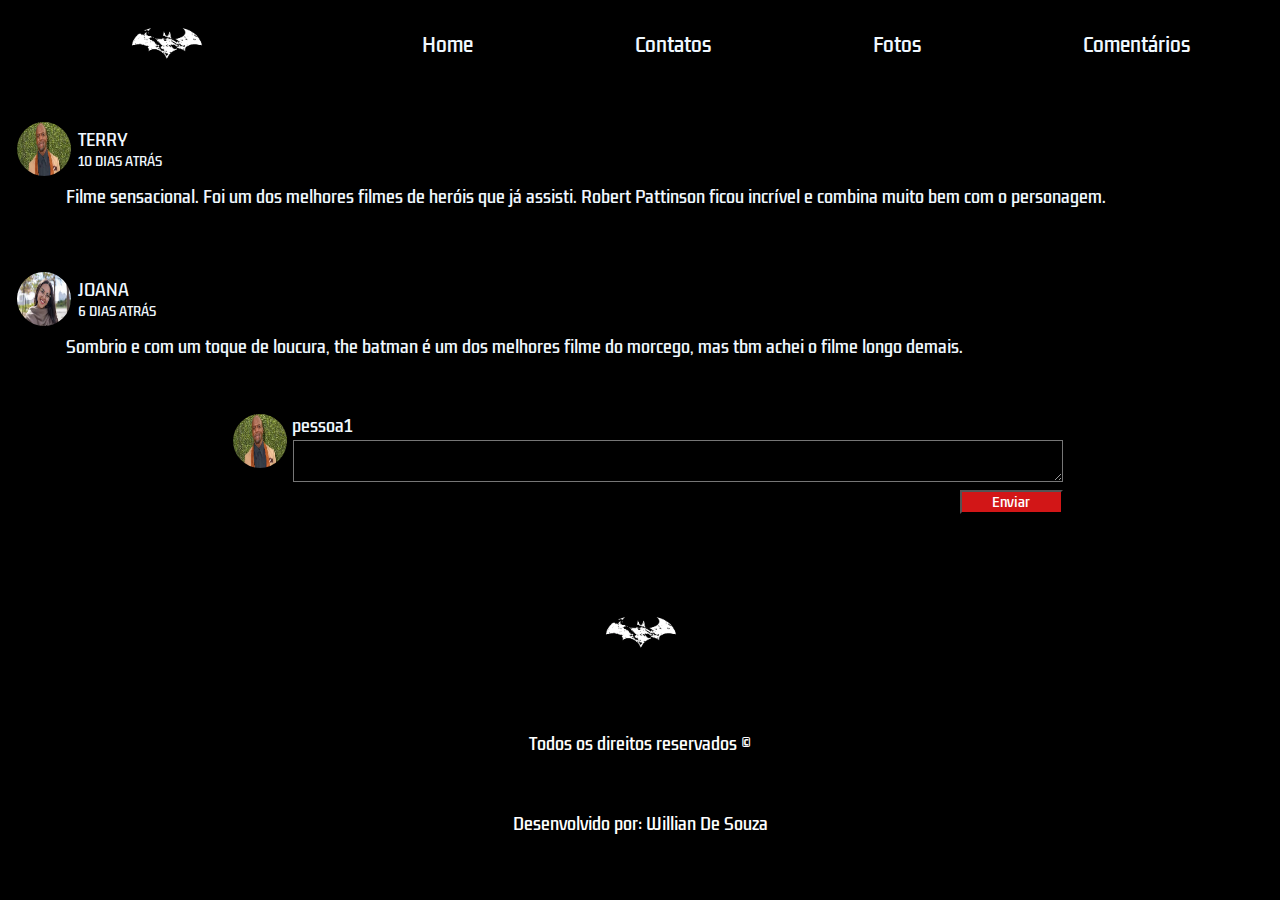
<file: Projeto-1/comentarios.html>
<!DOCTYPE html>
<html lang="en">
<head>
    <meta charset="UTF-8">
    <meta http-equiv="X-UA-Compatible" content="IE=edge">
    <meta name="viewport" content="width=device-width, initial-scale=1.0">
    <title>Document</title>
    <link rel="stylesheet" href="./style(comentarios).css">
</head>
<body>
    <header>
        <img id="logo" src="./Imagens/OIP.JPG">
        <nav>
            <ul>
                <a href="./index.html">
                    <li>Home</li>
                </a>
                <a href="./contatos.html">
                    <li>Contatos</li>
                </a>
                <a href="./fotos.html">
                    <li>Fotos</li>
                </a>
                <a href="./comentarios.html">
                    <li>Comentários</li>
                </a>
            </ul>
        </nav> 
    </header>
    <main>
        <div class="sessao-comentarios">
            <div class="post">
                <div class="lista-comentarios">
                    <div class="flex">
                        <div class="usuario">
                            <div class="usuario"><img class="usuario-foto" src="./Imagens/pessoa-1.jpeg">
                                <div class="caixa-n-d">
                                    <div class="nome">Terry</div>
                                    <div class="dia">10 dias atrás</div>
                                </div>
                            </div>                           
                        </div>
                    </div>
                    <div class="comentario">
                        Filme sensacional. Foi um dos melhores filmes de heróis que já assisti. Robert Pattinson ficou incrível e combina muito bem com o personagem.
                    </div>
                </div>
                <div class="lista-comentarios">
                    <div class="flex">
                        <div class="usuario">
                            <div class="usuario"><img class="usuario-foto" src="./Imagens/pessoa-2.jpeg">
                                <div class="caixa-n-d">
                                    <div class="nome">Joana</div>
                                    <div class="dia">6 dias atrás</div>
                                </div>
                            </div>                           
                        </div>
                    </div>
                    <div class="comentario">
                        Sombrio e com um toque de loucura, the batman é um dos melhores filme do morcego, mas tbm achei o filme longo demais.
                    </div>
                </div>
                <form  class="caixa-comentario">
                    <div class="usuario-comentario">
                        <div class="imagem"><img class="usuario-foto" src="./Imagens/pessoa-1.jpeg"></div>
                        <div class="nome-comentario">pessoa1</div>
                    </div>
                    <textarea name="comentario"></textarea>
                    <button class="comentar">Enviar</button>
                </form>
            </div>
        </div>
    </main>

    <footer>
        <img style="object-fit: contain;" id="logo" src="./Imagens/OIP.JPG"/>
        <span>Todos os direitos reservados ©</span>
        <span>Desenvolvido por: Willian De Souza</span>

        <nav class="footer-navigation">
            <ul class="footer-list">
                <a href="./index.html">
                    <li>Home</li>
                </a>
                <a href="./contatos.html">
                    <li>Contatos</li>
                </a>
                <a href="./fotos.html">
                    <li>Fotos</li>
                </a>
                <a href="./comentarios.html">
                    <li>Comentários</li>
                </a>
            </ul>
        </nav>
    </footer>
</body>
</html>
</file>
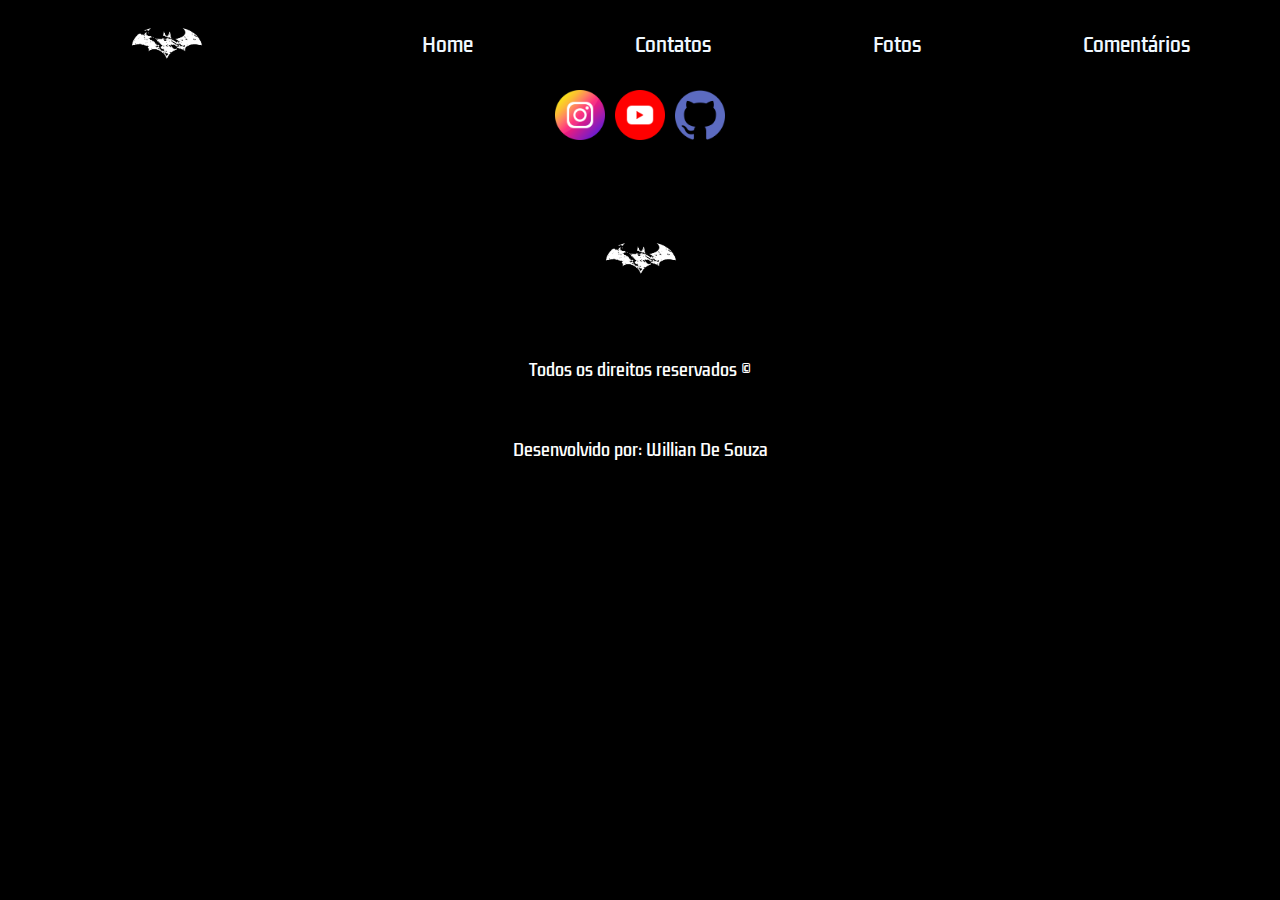
<file: Projeto-1/contatos.html>
<DOCTYPE html>
<html lang="en">
<head>
    <meta charset="UTF-8">
    <meta http-equiv="X-UA-Compatible" content="IE=edge">
    <meta name="viewport" content="width=device-width, initial-scale=1.0">
    <title>Document</title>
    <link rel="stylesheet" href="./style(contatos).css">
</head>
<body>
    <header>
        <img id="logo" src="./Imagens/OIP.JPG">
        <nav>
            <ul>
                <a href="./index.html">
                    <li>Home</li>
                </a>
                <a href="./contatos.html">
                    <li>Contatos</li>
                </a>
                <a href="./fotos.html">
                    <li>Fotos</li>
                </a>
                <a href="./comentarios.html">
                    <li>Comentários</li>
                </a>
            </ul>
        </nav> 
    </header>
    <main>
        <div class="redes-sociais">
            <a href="https://www.google.com/url?sa=t&rct=j&q=&esrc=s&source=web&cd=&cad=rja&uact=8&ved=2ahUKEwj_vPX1166HAxUgA7kGHaUTD_4QFnoECAYQAQ&url=https%3A%2F%2Fwww.instagram.com%2F&usg=AOvVaw1cBeRoOpMhZ3-x5M1sA3Fm&opi=89978449" target="_blank">
                <img class="Redes" src="./Imagens/instagram.png" alt="Instagram">
            </a>
            
            <a href="https://www.google.com/url?sa=t&rct=j&q=&esrc=s&source=web&cd=&cad=rja&uact=8&ved=2ahUKEwj06c3C2K6HAxV8I7kGHYLjDZcQFnoECB0QAQ&url=https%3A%2F%2Fm.youtube.com%2F%3Fhl%3Dpt&usg=AOvVaw1VaZSITrrYHepeIHvltOWt&opi=89978449" target="_blank">
                <img class="Redes" src="./Imagens/youtube.png" alt="Youtube">
            </a>
            
            <a href="https://www.google.com/url?sa=t&rct=j&q=&esrc=s&source=web&cd=&cad=rja&uact=8&ved=2ahUKEwjvwNeA3K6HAxWOLbkGHd5PCe8QFnoECAgQAQ&url=https%3A%2F%2Fgithub.com%2F&usg=AOvVaw38IHvcyBra8HGhmSxvlCGw&opi=89978449" target="_blank">
                <img class="Redes" src="./Imagens/github.png" alt="Github">
            </a>
        </div>            
    </main>
    <footer>
        <img style="object-fit: contain;" id="logo" src="./Imagens/OIP.JPG"/>
        <span>Todos os direitos reservados ©</span>
        <span>Desenvolvido por: Willian De Souza</span>

        <nav class="footer-navigation">
            <ul class="footer-list">
                <a href="./index.html">
                    <li>Home</li>
                </a>
                <a href="./contatos.html">
                    <li>Contatos</li>
                </a>
                <a href="./fotos.html">
                    <li>Fotos</li>
                </a>
                <a href="./comentarios.html">
                    <li>Comentários</li>
                </a>
            </ul>
        </nav>
    </footer>
</body>
</html>
</file>
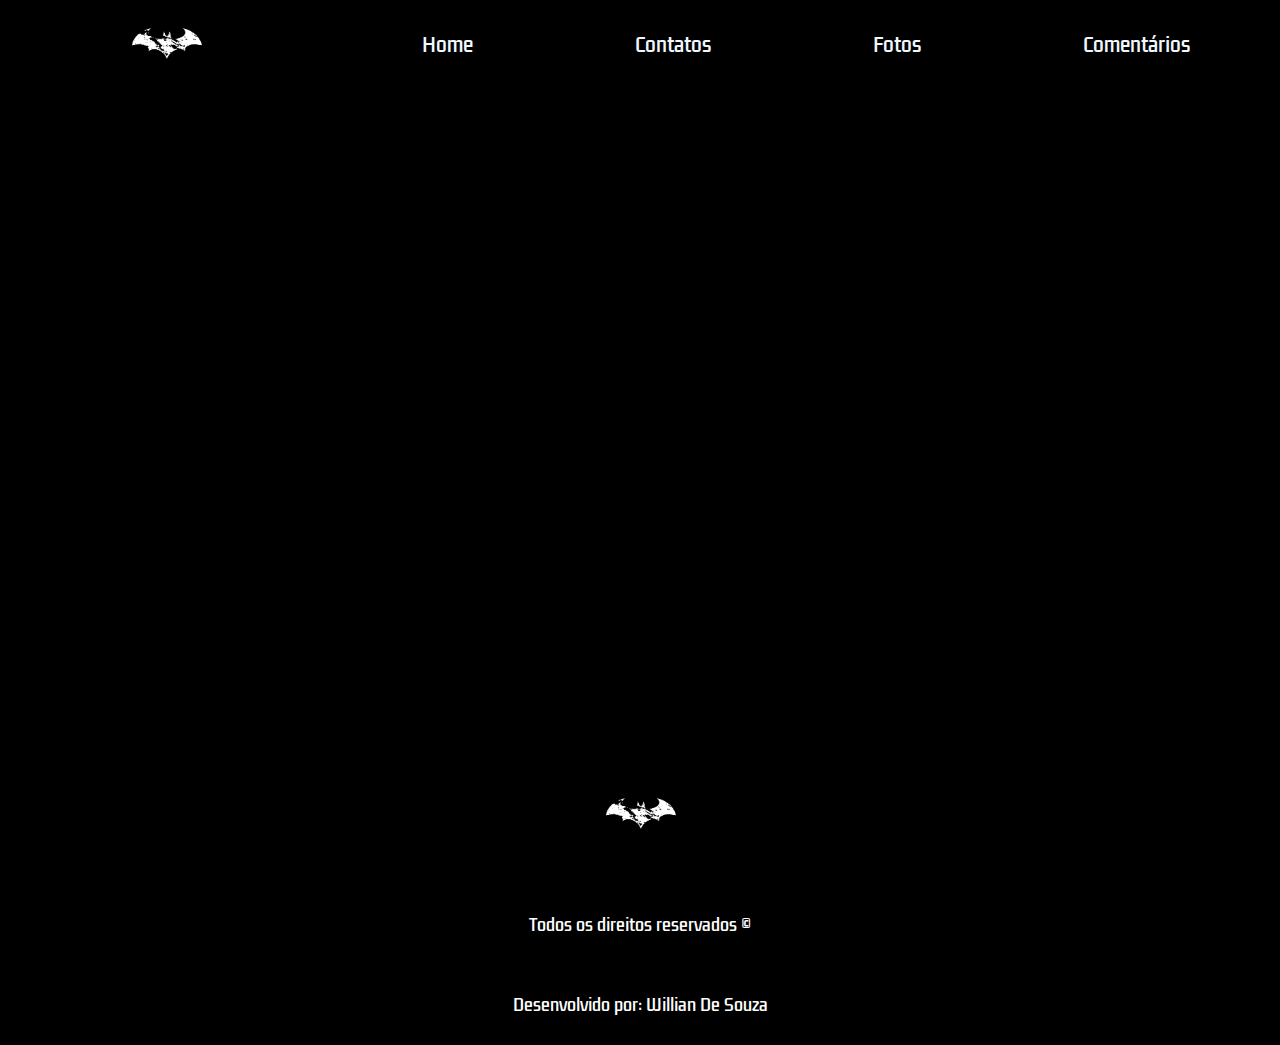
<file: Projeto-1/fotos.html>
<!DOCTYPE html>
<html lang="en">
<head>
    <meta charset="UTF-8">
    <meta http-equiv="X-UA-Compatible" content="IE=edge">
    <meta name="viewport" content="width=device-width, initial-scale=1.0">
    <title>Document</title>
    <link rel="stylesheet" href="./style(fotos).css">
</head>
<body>
    <header>
        <img id="logo" src="./Imagens/OIP.JPG">
        <nav>
            <ul>
                <a href="./index.html">
                    <li>Home</li>
                </a>
                <a href="./contatos.html">
                    <li>Contatos</li>
                </a>
                <a href="./fotos.html">
                    <li>Fotos</li>
                </a>
                <a href="./comentarios.html">
                    <li>Comentários</li>
                </a>
            </ul>
        </nav>
    </header>

    <section>
        <div class="imagem foto-1"></div>
        <div class="imagem foto-2"></div>
        <div class="imagem foto-3"></div>
        <div class="imagem foto-4"></div>
        <div class="imagem foto-5"></div>
        <div class="imagem foto-6"></div>
    </section>

    <footer>
        <img style="object-fit: contain;" id="logo" src="./Imagens/OIP.JPG"/>
        <span>Todos os direitos reservados ©</span>
        <span>Desenvolvido por: Willian De Souza</span>

        <nav class="footer-navigation">
            <ul class="footer-list">
                <a href="./index.html">
                    <li>Home</li>
                </a>
                <a href="./contatos.html">
                    <li>Contatos</li>
                </a>
                <a href="./fotos.html">
                    <li>Fotos</li>
                </a>
                <a href="./comentarios.html">
                    <li>Comentários</li>
                </a>
            </ul>
        </nav>
    </footer>




</body>
</html>
</file>
<file: Projeto-1/style(comentarios).css>
@import url('https://fonts.googleapis.com/css2?family=Kdam+Thmor+Pro&display=swap');

* {
    margin: 0;
    padding: 0;
    background-color: black;
    list-style: none;
    text-decoration: none;
}

header {
    height: 90px;
    display: flex;
    justify-content: space-around;
    align-items: center;
}

nav {
    width: 60%;
}

ul {
    display: flex;
    width: 100%;
    justify-content: space-between;
}

li {
    list-style: none;
    color: aliceblue;
    cursor: pointer;
    font-size: 19px;
    transition: .5s;
    font-family: 'Kdam Thmor Pro', sans-serif;
}

li:hover {
    color: #d21617;
}

#logo {    
    width: 150px;
    height: auto;
}

main {
    display: block;
    font-family: 'Kdam Thmor Pro', sans-serif;
    font-size: 16px;
    color: aliceblue;
    margin-top: 20px;
}

.lista-comentarios {
    height: 130px;
    display: grid;
    justify-items: center;
    margin-bottom: 2px;
}

.flex {
    width: 100%;
    height: 0px;
    margin-left: 10px;
}

.usuario {
    width: 100px;
    height: 105px;
    text-transform: uppercase;
}

.usuario {
    width: 90px;
    height: 90px;
    display: flex;
    padding: 6px;
}

.usuario-foto {
    width: 60%;
    height: 60%;
    border-radius: 50%;
}

.caixa-n-d {
    width: 98px;
    height: 60px;
}

.nome {
    margin-top: 6%;
    margin-left: 7px;
}

.dia {
    width: 200px;
    font-size: 12px;
    margin-left: 7px;
}

.comentario {
    width: 90%;
    height: 90%;;
    margin-left: 3px;
    margin-top: 10px;
    margin-bottom: -27px;
}

.caixa-comentario {
    width: 100%;
    height: 100%;
    display: flex;
    justify-content: center;
    margin-top: 6px;
}

.usuario-comentario {
    width: 90px;
    height: 90px;
    display: flex; 
    padding: 18px;
    padding: 4px;
    margin-left: 11px;
    border-radius: 4px;   
}

.imagem {
    width: 100%;
    height: 100%;
}

.nome-comentario {
    width: 0px;
    height: 0px;
    margin-left: -31px;    
}

textarea {
    width: 60%;
    height: 60%;
    margin-top: 30px;
    margin-left: -34px;
    color: aliceblue;
    font-family: 'Kdam Thmor Pro', sans-serif;
}

textarea:hover {
    transform: scale(1.01);
}

.comentar {
    width: 8%;
    height: 30%;
    margin-top: 80px;
    margin-left: -8%;
    background-color: #d21617;
    color: #fff;
    font-family: 'Kdam Thmor Pro', sans-serif; 
}

.comentar:hover {
    background-color: #fff;
    color: #000;
}
footer {
    height: 300px;
    margin-top: 50px;
    display: flex;
    flex-direction: column;
    align-items: center;
    justify-content: space-around;
}

span {
    color: #fff;
    font-family: 'Kdam Thmor Pro', sans-serif;
}

.footer-navigation {
    display: none;
}

.footer-list {
    display: flex;
    flex-direction: column;
    align-items: center;
}

@media(max-width: 1280px){
    .lista-comentarios {
        margin-bottom: 20px;
    }

    .comentario {
        margin-bottom: -70px;
    }
}


@media(max-width: 768px){
    .footer-navigation {
        display: block;
    }

    nav {
        display: none;
    }

    .lista-comentarios {
        margin-bottom: 20px;
    }

    .comentario {
        margin-bottom: -70px;
    }

    .comentar {
        width: 9%;
        height: auto;
        margin-left: -9%;
    }
}

@media(max-width: 480px) {
    .footer-navigation {
        display: block;
    }

    nav {
        display: none;
    }

    .lista-comentarios {
        margin-bottom: 59px;
    }

    .comentario {
        margin-bottom: -117px;
    }

    .comentar {
        width: 15%;
        height: auto;
        margin-left: -15%;
    }
}
</file>
<file: Projeto-1/style(contatos).css>
@import url('https://fonts.googleapis.com/css2?family=Kdam+Thmor+Pro&display=swap');

* {
    margin: 0;
    padding: 0;
    background-color: black;
    list-style: none;
    text-decoration: none;
}

header {
    height: 90px;
    display: flex;
    justify-content: space-around;
    align-items: center;
}

nav {
    width: 60%;
}

ul {
    display: flex;
    width: 100%;
    justify-content: space-between;
}

li {
    list-style: none;
    color: aliceblue;
    cursor: pointer;
    font-size: 19px;
    transition: .5s;
    font-family: 'Kdam Thmor Pro', sans-serif;
}

li:hover {
    color: #d21617;
}

#logo {    
    width: 150px;
    height: auto;
}

.redes-sociais {
    display: flex;
    justify-content: center;
    column-gap: 10px;
}

.Redes {
    width: 50px;
}

.Redes:hover {
    transform: scale(1.03);
}

footer {
    height: 300px;
    margin-top: 50px;
    display: flex;
    flex-direction: column;
    align-items: center;
    justify-content: space-around;
}

span {
    color: #fff;
    font-family: 'Kdam Thmor Pro', sans-serif;
}

.footer-navigation {
    display: none;
}

.footer-list {
    display: flex;
    flex-direction: column;
    align-items: center;
}

@media(max-width: 480px) {
    .footer-navigation {
        display: block;
    }

    nav {
        display: none;
    }
}
</file>
<file: Projeto-1/style(fotos).css>
@import url('https://fonts.googleapis.com/css2?family=Kdam+Thmor+Pro&display=swap');

* {
    margin: 0;
    padding: 0;
    background-color: black;
    list-style: none;
    text-decoration: none;
}

header {
    height: 90px;
    display: flex;
    justify-content: space-around;
    align-items: center;
}

nav {
    width: 60%;
}

ul {
    display: flex;
    width: 100%;
    justify-content: space-between;
}

li {
    list-style: none;
    color: aliceblue;
    cursor: pointer;
    font-size: 19px;
    transition: .5s;
    font-family: 'Kdam Thmor Pro', sans-serif;
}

li:hover {
    color: #d21617;
}

#logo {    
    width: 150px;
    height: auto;
}

section {
    width: 100%;
    height: 600px;
    display: grid;
    grid-template-columns: repeat(3,2fr);
    row-gap: 6px;
    margin: 5px;
}

.imagem {
    width: 95%;
    height: 95%;
    background-position: 50% 50%;
    background-size: cover;
    background-repeat: no-repeat;
    border-radius: 6px;
    transition: 1s;
    cursor: pointer;
}

.imagem:hover {
    transform: scale(1.02);
}

.foto-1 {
    background-image: url('https://br.web.img3.acsta.net/r_1920_1080/pictures/22/02/16/11/13/1858132.jpg');
}

.foto-2 {
    background-image: url('https://br.web.img3.acsta.net/r_1920_1080/pictures/22/02/16/11/09/1897155.jpg');
}

.foto-3 {
    background-image: url('https://br.web.img3.acsta.net/r_1920_1080/pictures/22/02/16/11/09/1840991.jpg');
}

.foto-4 {
    background-image: url('https://br.web.img3.acsta.net/r_1920_1080/pictures/22/02/16/11/13/1962659.jpg');
}

.foto-5 {
    background-image: url('https://br.web.img3.acsta.net/r_1920_1080/pictures/22/01/11/11/02/5029702.jpg');
}

.foto-6 {
    background-image: url('https://br.web.img3.acsta.net/r_1920_1080/pictures/20/08/24/15/58/5584219.jpg');
}

footer {
    height: 300px;
    margin-top: 50px;
    display: flex;
    flex-direction: column;
    align-items: center;
    justify-content: space-around;
}

span {
    color: #fff;
    font-family: 'Kdam Thmor Pro', sans-serif;
}

.footer-navigation {
    display: none;
}

.footer-list {
    display: flex;
    flex-direction: column;
    align-items: center;
}

@media(max-width: 480px) {
    .footer-navigation {
        display: block;
    }

    nav {
        display: none;
    }

    section {
        display: grid;
        grid-template-columns: repeat(2,1fr);
    }

    .imagem {
        height: 93%;
        background-position: 50% 50%;
    }
}
</file>
